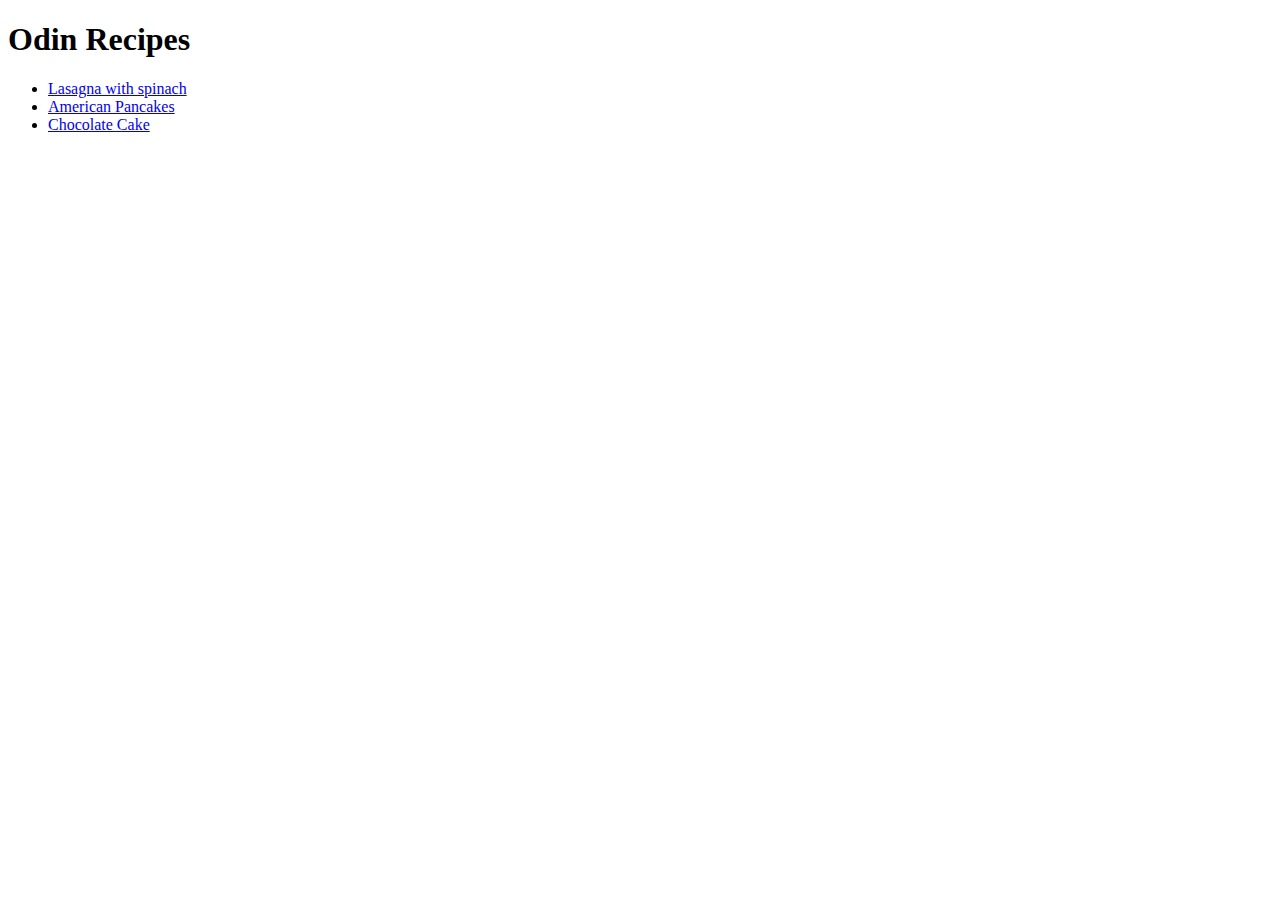
<file: index.html>
<!DOCTYPE html>
<html lang="en">
<head>
    <meta charset="UTF-8">
    <meta http-equiv="X-UA-Compatible" content="IE=edge">
    <meta name="viewport" content="width=device-width, initial-scale=1.0">
    <title>Document</title>
</head>
<body>
    <h1>Odin Recipes</h1>
    <ul>
        <li><a href="./recipes/lasagna.html">Lasagna with spinach</a></li>
        <li><a href="./recipes/american-pancakes.html">American Pancakes</a></li>
        <li><a href="./recipes/chocolate-cake.html">Chocolate Cake</a></li>
    </ul>
    
</body>
</html>
</file>
